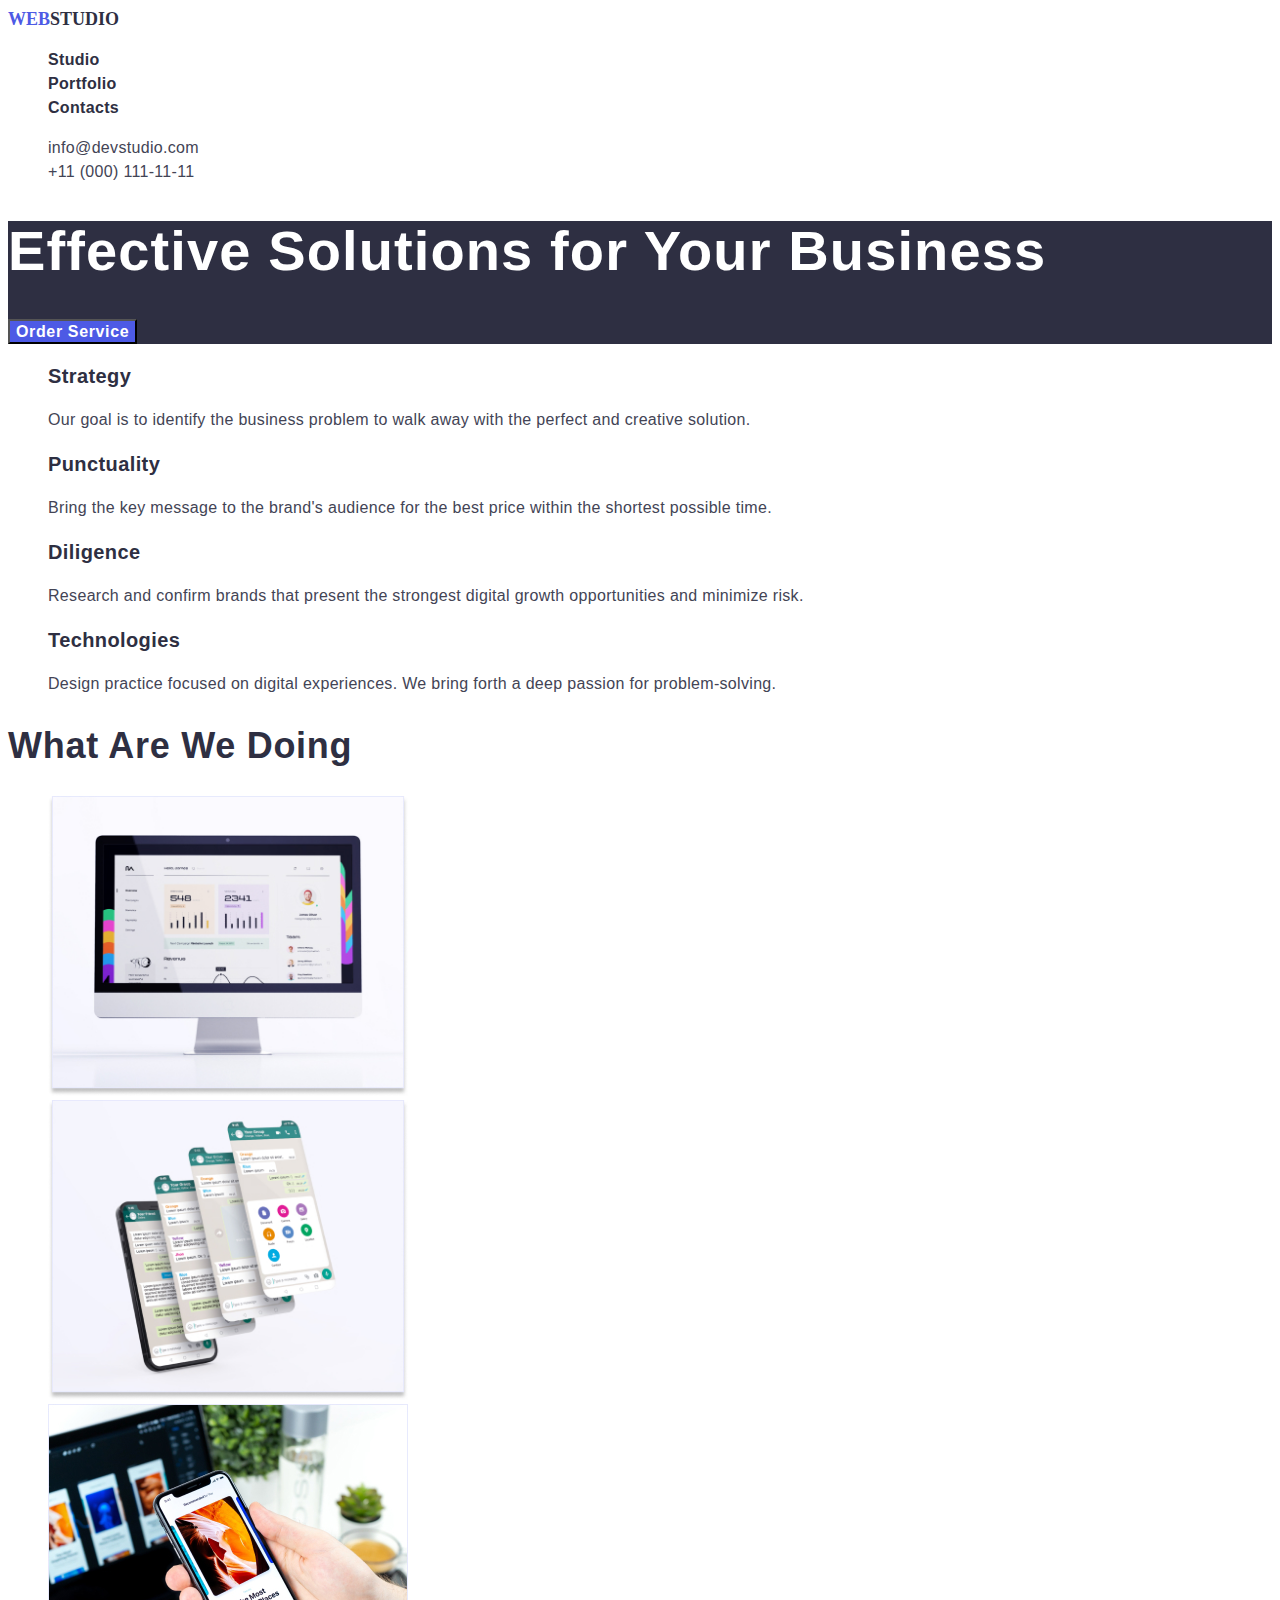
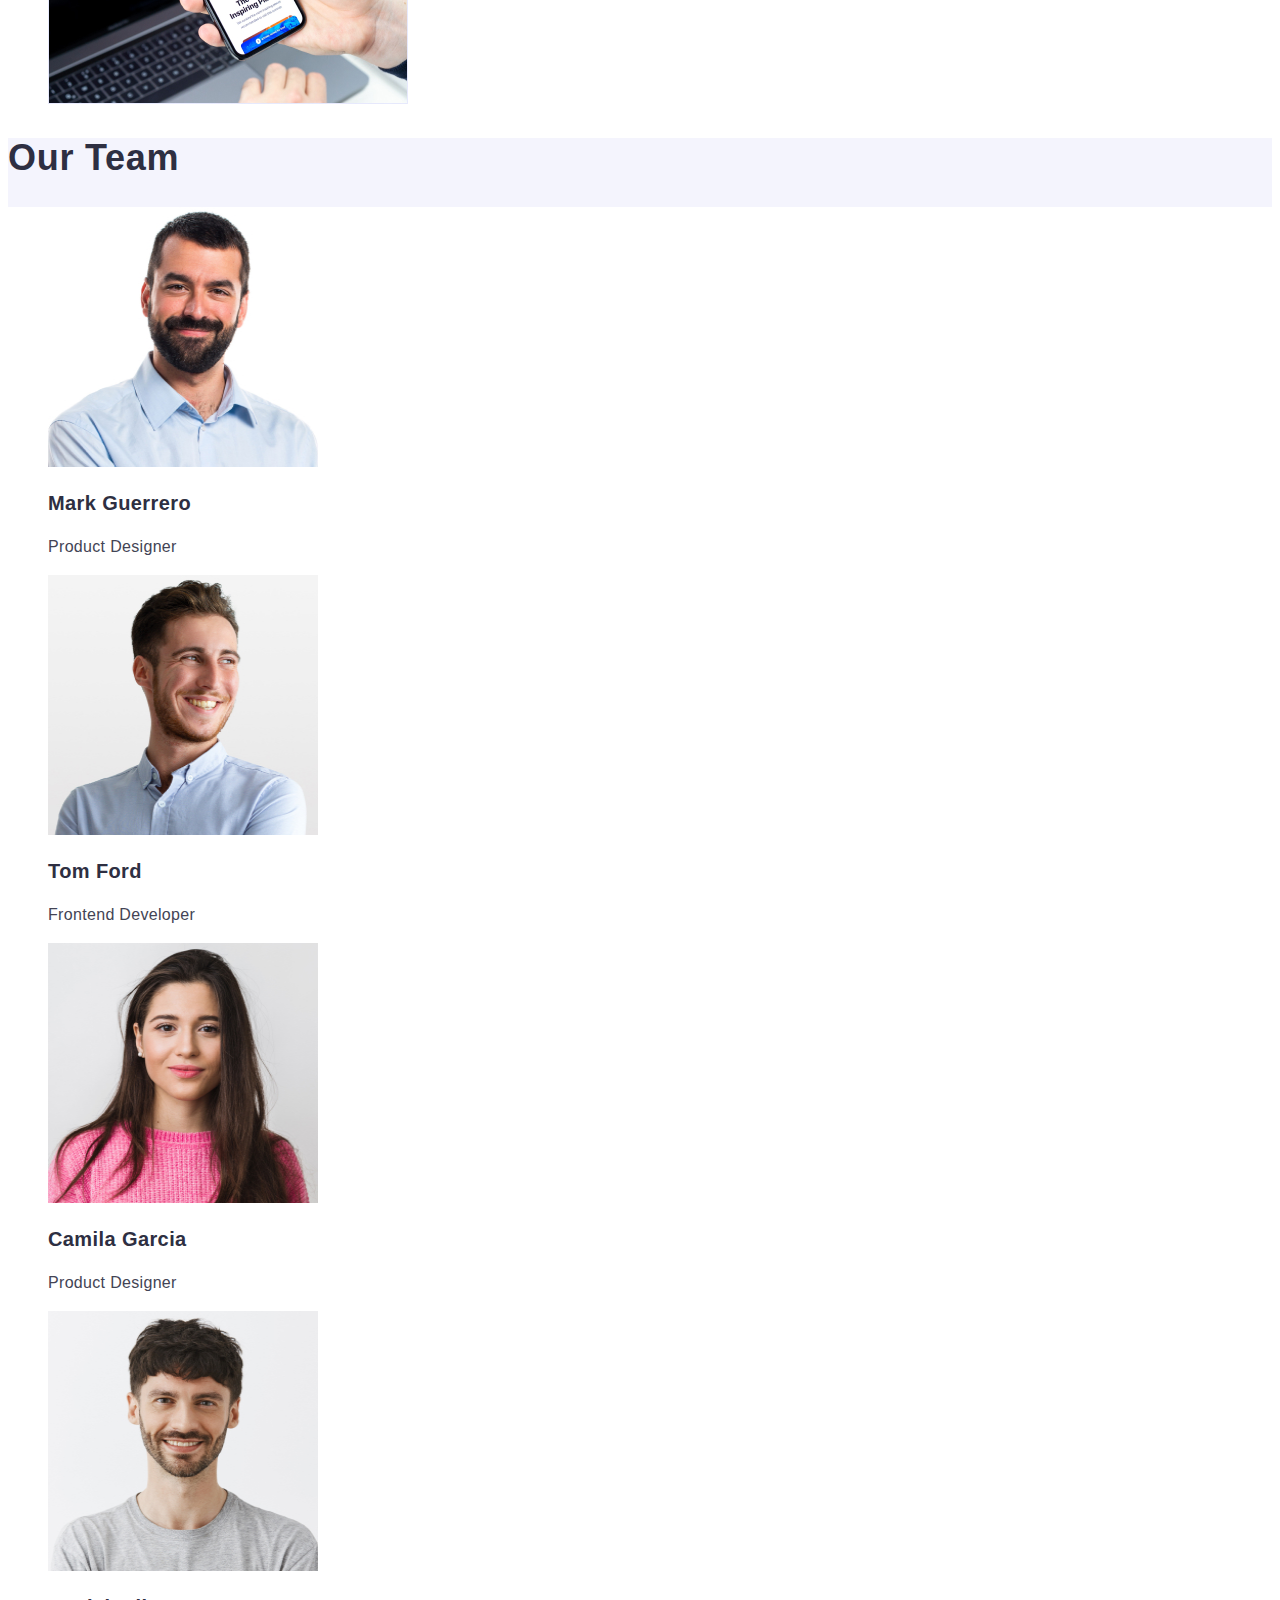
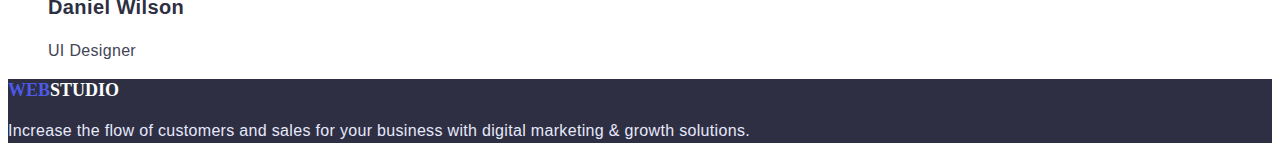
<file: index.html>
<!DOCTYPE html>
<html lang="en">
<head>
    <meta charset="UTF-8">
    <meta http-equiv="X-UA-Compatible" content="IE=edge">
    <meta name="viewport" content="width=device-width, initial-scale=1.0">
    <title>Homework02</title>
    <link rel="stylesheet" href="./css/styles.css">
    <link rel="stylesheet" href="./portfolio.html">
    <style>
        
    </style>
</head>
<body class="site-body">
    <header>
        <nav>
        <a class="header-link link"  href="" >WEB<span class="logo">STUDIO</span></a>
        <ul class="header-list list">
        <li class="header-list-item-text"> <a class="header-link-item link" href=""  >Studio</a></li>
        <li class="header-list-item-text"> <a class="header-link-item link" href="./portfolio.html" >Portfolio</a></li>
        <li class="header-list-item-text"><a class="header-link-item link" href="">Contacts</a></li>
        </ul>
        </nav>
        <ul class="header-list-contact list">
            <li> <a class="header-link-contact link" href="mailto:info@devstudio.com">info@devstudio.com</a></li>
            <li> <a class="header-link-contact link" href="tel:+110001111111">+11 (000) 111-11-11</a></li>
        </ul>
    </header>
    <main>
        <section class="section-btn">
            <h1 class="button-title">Effective Solutions 
            for Your Business</h1>
          <button type="button" class="button">Order Service</button></section>
        <section class="section-order">
           <ul class="order-list list">
            <li><h3 class="order-title">Strategy</h3>
             <p class="order-text">Our goal is to identify the business
                problem to walk away with the perfect and creative solution. </p></li>
            <li><h3 class="order-title">Punctuality</h3>
             <p class="order-text">Bring the key message to the brand's audience for the best price within the shortest possible time.</p></li>
            <li><h3 class="order-title">Diligence</h3>
             <p class="order-text">Research and confirm brands that present the strongest digital growth opportunities and minimize risk.</p></li>
            <li><h3 class="order-title">Technologies</h3>
             <p class="order-text">Design practice focused on digital experiences. We bring forth a deep passion for problem-solving.</p></li>
           </ul>
        </section>
        <section class="section-photo">
            <h2 class="photo-title">What Are We Doing</h2>
            <ul class="photo-list list">
                <li><a class="photo-link link" href="">
                    <img src="./images/comp.jpg" alt="comp" width="360" height="300"></a></li>
                <li><a class="photo-link link" href="">
                    <img src="./images/wats.jpg" alt="telephone" width="360" height="300"></a></li>
                <li><a class="photo-link link" href="">
                    <img src="./images/tel.jpg" alt="tel" width="360" height="300"></a></li>
            </ul>
        </section>
        <section class="section-team-card">
            <h2 class="team-card-title">Our Team</h2>
            <ul class="team-card-list list">
                <li><a class="team-card-link link" href="">
                        <img src="./images/team1.jpg" alt="Designer" width="270" height="260"></a>
                    <h3 class="team-card-name">Mark Guerrero</h3>
                <p class="team-card-text">Product Designer</p></li>
                <li><a class="team-card-link link" href="">
                        <img src="./images/team2.jpg" alt="Developer" width="270" height="260"></a>
                    <h3 class="team-card-name">Tom Ford</h3>
                <p class="team-card-text">Frontend Developer</p></li>
                <li><a class="team-card-link link" href="">
                        <img src="./images/team3.jpg" alt="Marketing" width="270" height="260"></a>
                    <h3 class="team-card-name">Camila Garcia</h3>
                <p class="team-card-text">Product Designer</p></li>
                <li><a class="team-card-link link" href="">
                        <img src="./images/team4.jpg" alt="UL Designer" width="270" height="260"></a>
                    <h3 class="team-card-name">Daniel Wilson</h3>
                <p class="team-card-text">UI Designer</p></li>
            </ul>
        </section>
    </main>
    <footer class="footer">
        <a class="footer-link link" href="" >WEB<span class="logotype">STUDIO</span></a>
        <p class="footer-text">Increase the flow of customers and sales for your business with digital marketing & growth solutions.</p>
    </footer>
</body>
</file>
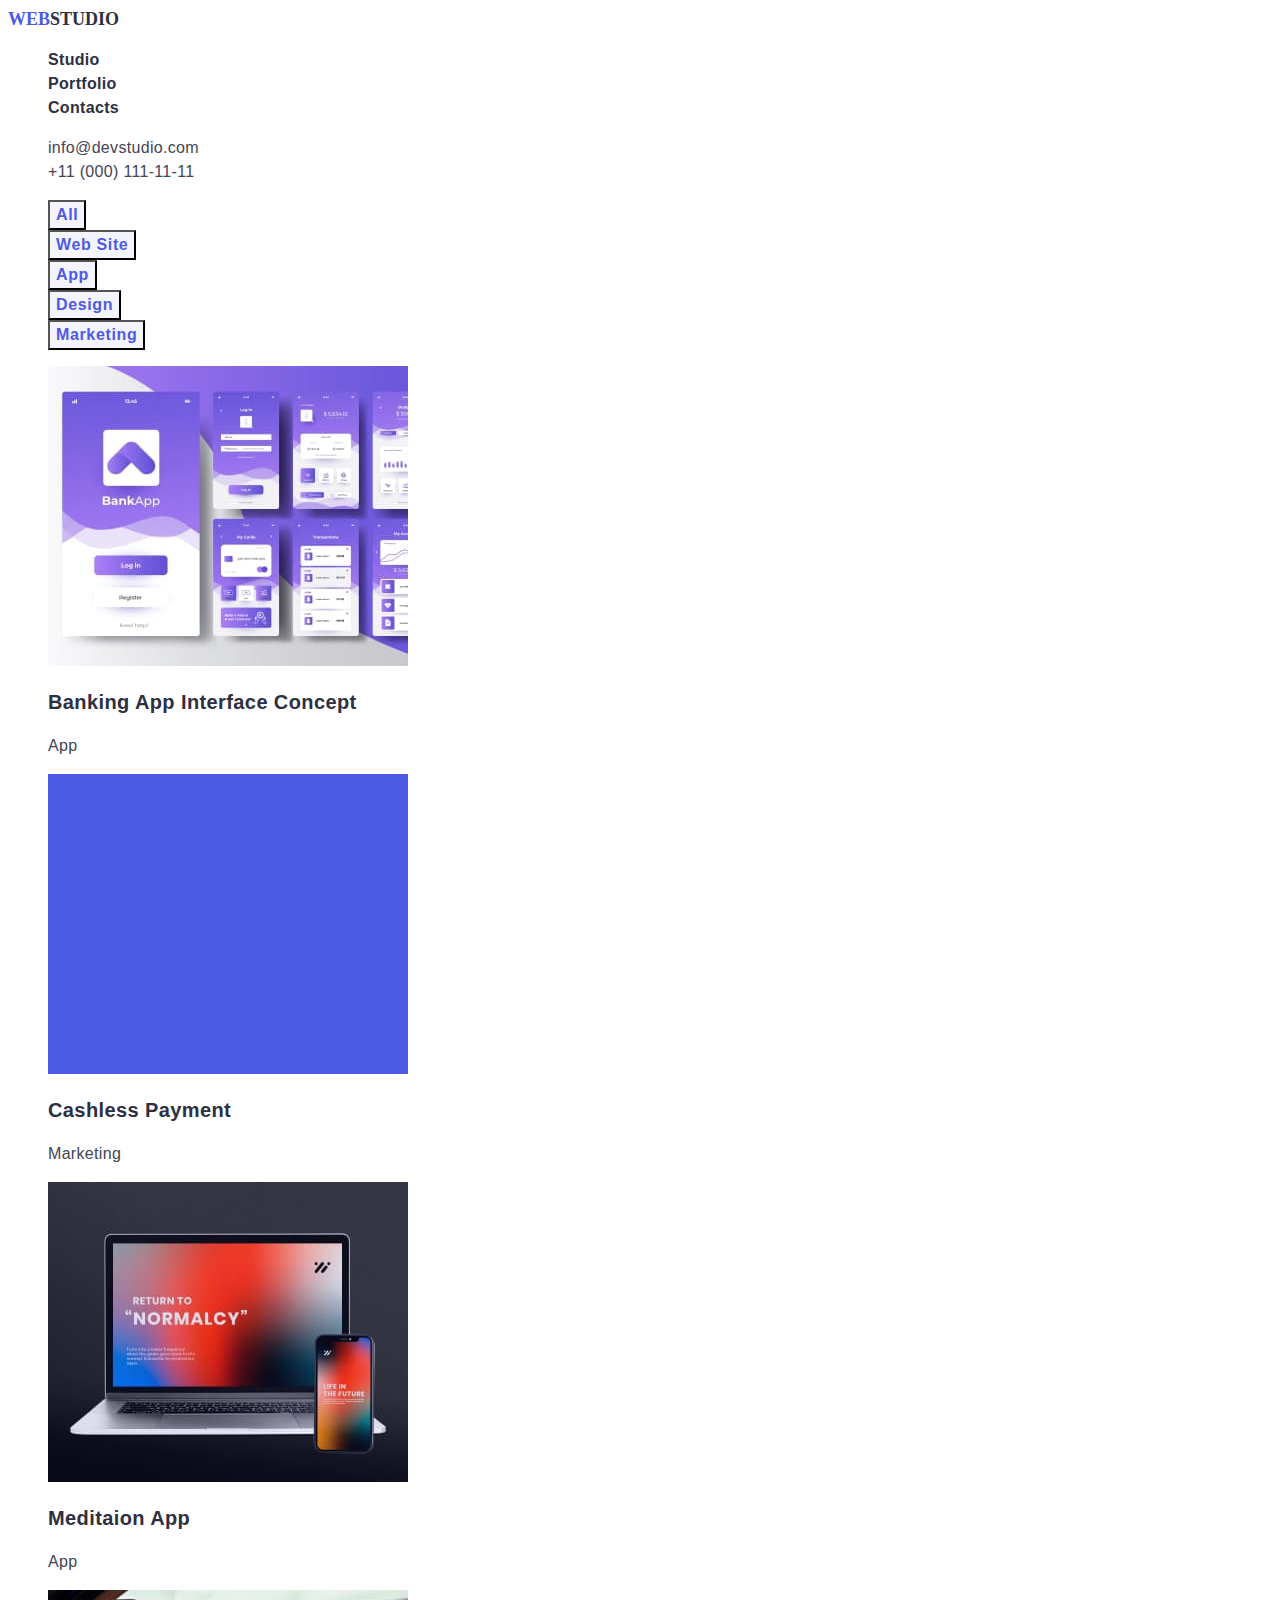
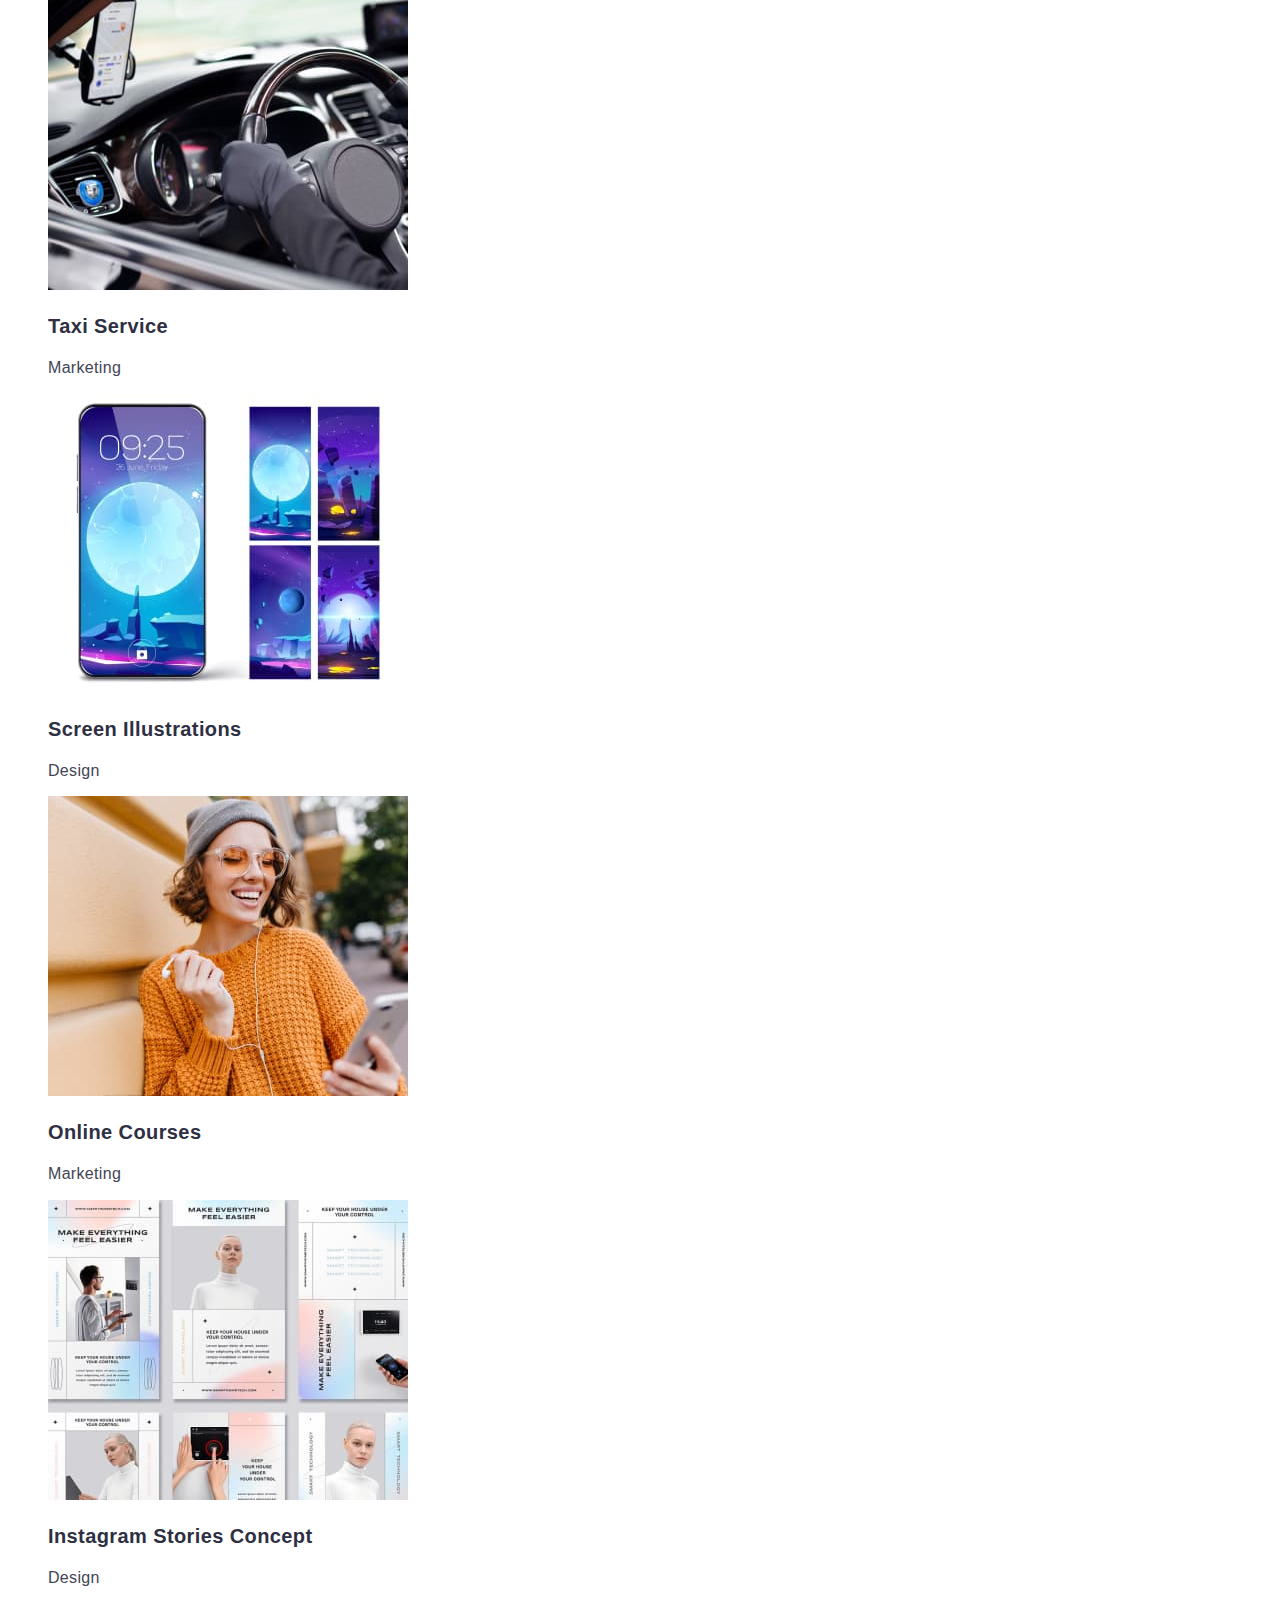
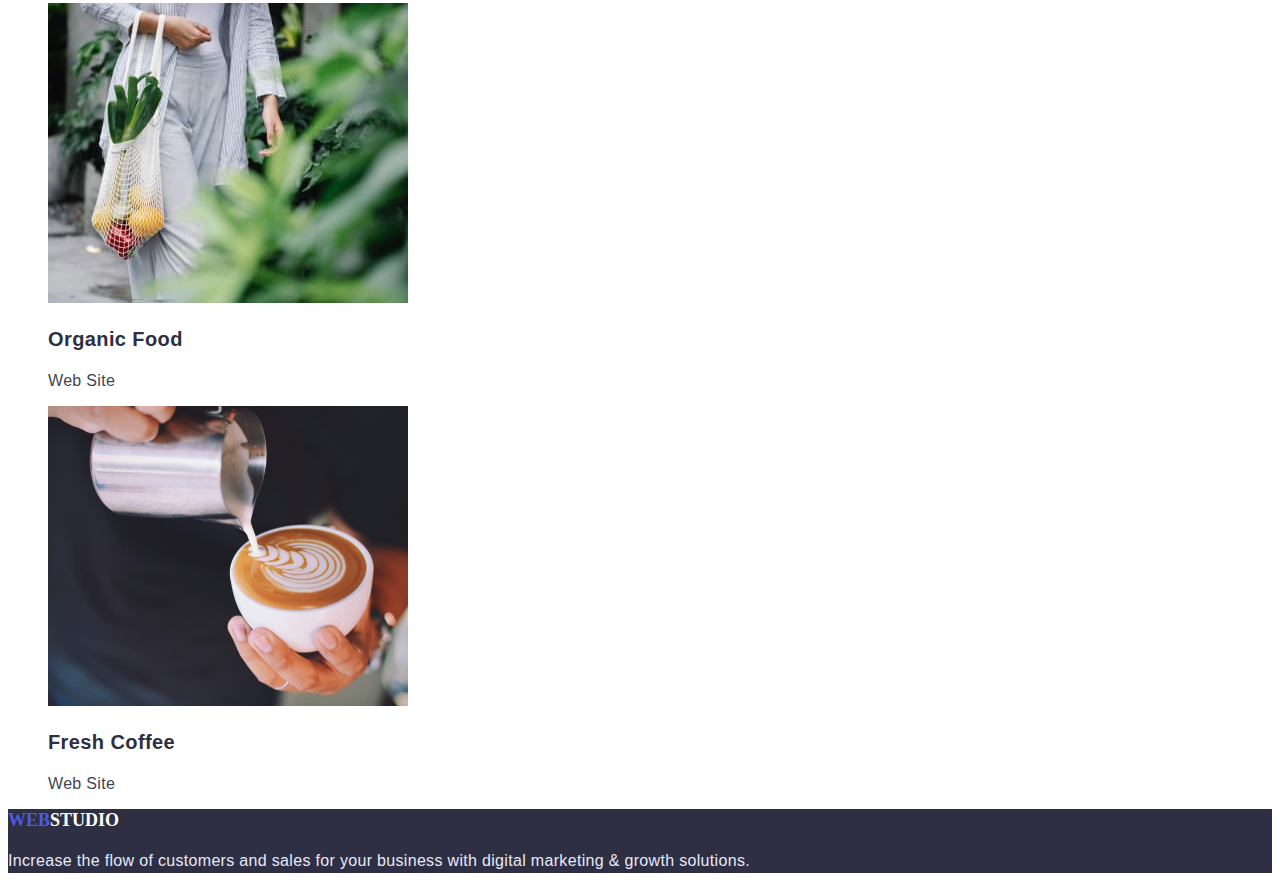
<file: portfolio.html>
<!DOCTYPE html>
<html lang="en">
<head>
    <meta charset="UTF-8">
    <meta http-equiv="X-UA-Compatible" content="IE=edge">
    <meta name="viewport" content="width=device-width, initial-scale=1.0">
    <title>Portfolio</title>
    <link rel="stylesheet" href="./css/styles.css">
</head>
<body class="site-body">
    <header> 
        <nav>
        <a class="header-link link" href="" >WEB<span class="logo">STUDIO</span></a>
        <ul class="header-list list">
        <li  class="header-list-item-text"> <a class="header-link-item link" href=""  >Studio</a></li>
        <li  class="header-list-item-text"> <a class="header-link-item link" href="" >Portfolio</a></li>
        <li  class="header-list-item-text"><a class="header-link-item link" href="">Contacts</a></li>
        </ul>
        </nav>
        <ul class="header-list-contact list">
            <li> <a class="header-link-contact link" href="mailto:info@devstudio.com">info@devstudio.com</a></li>
            <li> <a class="header-link-contact link" href="tel:+110001111111">+11 (000) 111-11-11</a></li>
        </ul>
    </header>
    <main>
        <section class="portfolio-section-btn">
            <ul class="btn-list list">
                <li><button type="button" class="portfolio-button">All</button></li>
                <li><button type="button" class="portfolio-button">Web Site</button></li>
                <li><button type="button" class="portfolio-button">App</button></li>
                <li><button type="button" class="portfolio-button">Design</button></li>
                <li><button type="button" class="portfolio-button">Marketing</button></li>
            </ul>
        </section>
        <section class="section-inter">
            <ul class="inter-list list">
                <li>
                  <a class="inter-link link" href=""> <img src="./images/inter-1.jpg" alt="Bank App" width="360" height="300"></a>                          
                    <h3 class="inter-title">Banking App Interface Concept</h3>
                    <p class="inter-text">App</p>
                </li>
                <li>
                  <a class="inter-link link" href=""> <img src="./images/inter-2.jpg" alt="Payment" width="360" height="300"></a>                        
                    <h3 class="inter-title">Cashless Payment</h3>
                    <p class="inter-text">Marketing</p>
                </li>
                <li>
                  <a class="inter-link link" href=""> <img src="./images/inter-3.jpg" alt="Meditation App" width="360" height="300"></a>     
                    <h3 class="inter-title">Meditaion App</h3>
                    <p class="inter-text">App</p>
                </li>
                <li>
                    <a class="service-link link" href=""><img src="./images/service-1.jpg" alt="Taxi" width="360" height="300"> </a>
                        <h3 class="service-title">Taxi Service</h3>
                        <p class="service-text">Marketing</p>
                    
                </li>
                <li>
                    <a class="service-link link"  class="service-link link"href=""><img src="./images/service-2.jpg" alt="Screen" width="360" height="300"> </a>
                        <h3 class="service-title">Screen Illustrations</h3>
                        <p class="service-text">Design</p>
                    
                </li>
                <li>
                    <a class="service-link link" href=""><img src="./images/service-3.jpg" alt="online courses" width="360" height="300"> </a> 
                        <h3 class="service-title">Online Courses</h3>
                        <p class="service-text">Marketing</p>
                    
                </li>
           
                <li>
                    <a class="design-link link" href=""> <img src="./images/design-1.jpg" alt="Insta Stories" width="360" height="300"></a>
                    <h3 class="design-title">Instagram Stories Concept</h3>
                    <p class="design-text">Design</p>
                </li>
                <li>
                    <a class="design-link link" href=""> <img src="./images/design-2.jpg" alt="Organic Food" width="360" height="300"></a>
                    <h3 class="design-title">Organic Food</h3>
                    <p class="design-text">Web Site</p>
                </li>
                <li>
                    <a class="design-link link" href=""> <img src="./images/design-3.jpg" alt="Fresh Coffee" width="360" height="300"></a>
                    <h3 class="design-title">Fresh Coffee</h3>
                    <p class="design-text">Web Site</p>
                </li>
            </ul>
        </section>
    </main>
    <footer class="footer">
        <a class="footer-link link" href="" >WEB<span class="logotype">STUDIO</span></a>
        <p class="footer-text">Increase the flow of customers and sales for your business with digital marketing & growth solutions.</p>
    </footer>
</body>
</html>
</file>
<file: css/styles.css>
.site-body {
    font-family: 'Roboto' , sans-serif;
    color: #2E2F42;
}

:root {
    --title-color: #2E2F42;
    --btn-title-collor: #fff;
    --typical-if: 1.33 
}

/* ---------HEADER----------- */

.header-link {
    font-family: 'Raleway';
    
    font-weight: 800;
    font-size: 18px;
    line-height: var(--typical-if);
    
    color: #4D5AE5;
     }

    .link {
        text-decoration: none;
    
    }
    .logo {
        color: var(--title-color);
    }
    .header-list {
        color: #2E2F42;
    }
    .list {
        list-style: none;
    }
    
    .header-link-item {
        color: var(--title-color);
    }
    .header-list-item-text {
        
        font-weight: 600;
        font-size: 16px;
        line-height: calc(24/16);
      
        letter-spacing: 0.02em;
     
        color: var(--title-color);
    }

    .header-link-contact {
        
        font-size: 16px;
        line-height: calc(24/16);

        letter-spacing: 0.02em;

        color: #434455;
    }

    /* ---------BUTTON----------- */
    .section-btn {
        background: var(--title-color);

    }
    .button-title {
        font-family: inherit;
        font-weight: 600;
        font-size: 56px;
        line-height: calc(60/56);
        
        letter-spacing: 0.02em;
        color: var(--btn-title-collor);
        
    }
    .button {
        
        font-weight: 600;
        font-size: 16px;
        line-height: calc(19/16);
       
        display: flex;
    
        letter-spacing: 0.04em;
        
        color: #FFFFFF;
        background: #4D5AE5;
        cursor: pointer;
    }

    /* ---------ORDER----------- */

    .order-title {
        font-weight: 600;
       font-size: 20px;
       line-height: calc(24/20);

       letter-spacing: 0.02em;
       color: var(--title-color);
    }
    .order-text {
        font-size: 16px;
        line-height: calc(24/16);


        letter-spacing: 0.02em;

        color: #434455;

    }

    /* ---------PHOTO--------- */

    .photo-title {
        font-weight: 600;
        font-size: 36px;
        line-height: calc(40/36);
    
        letter-spacing: 0.02em;
        text-transform: capitalize;
        color: var(--title-color);
    }
   
    /*---------TEAM CARD-----------  */

    .section-team-card {
        
        background: #F4F4FD;;
    }
    .team-card-title { 
        font-weight: 600;
        font-size: 36px;
        line-height: calc(40/36);

        letter-spacing: 0.02em;
        text-transform: capitalize;
        color: var(--title-color);

    }
    .team-card-list {
        background: #fff;
    }
    
   

    .team-card-name {
        font-weight: 600;
       font-size: 20px;
       line-height: calc(24/20);
    
       letter-spacing: 0.02em;
       color: var(--title-color);
    }

    .team-card-text {
        font-size: 16px;
        line-height: calc(24/16);

        letter-spacing: 0.02em;

        color: #434455;

    }










/* -----------------------PORTFOLIO-------------------- */

.header-link:hover , .header-link:focus {
color: #4D5AE5;
}

/* ------------BUTTONS------------ */


.portfolio-button  {
    font-family: inherit;
    font-weight: 600;
    font-size: 16px;
    line-height: calc(24/16);
    
    
    display: flex;
    align-items: center;
    text-align: center;
    letter-spacing: 0.04em;
    background: #F4F4FD;
    color: #4D5AE5;
    cursor: pointer;

}

/* --------INTER--------- */
.inter-list { 
    background: var(--btn-title-collor)
}

.inter-title {
    font-weight: 600;
font-size: 20px;
line-height: calc(24/20);

letter-spacing: 0.02em;
color: var(--title-color);
}
.inter-text {
    font-size: 16px;
line-height: 1.5;

letter-spacing: 0.02em;

color: #434455;

}

/* --------SERVICE---------- */


.service-list {
   background: var(--btn-title-collor);
}

.service-title {
    font-weight: 600;
font-size: 20px;
line-height: calc(24/20);

letter-spacing: 0.02em;
color: var(--title-color);

}
.service-text {
    font-size: 16px;
line-height: calc(24/20);

letter-spacing: 0.02em;

color: #434455;

}


/* ---------DESIGN------- */

.design-list {
    background: var(--btn-title-collor);
}

.design-title {
    font-weight: 600;
font-size: 20px;
line-height: calc(24/20);

letter-spacing: 0.02em;
color: var(--title-color);
}
.design-text {
    font-size: 16px;
line-height: calc(24/20);

letter-spacing: 0.02em;

color: #434455;
}

/* ---------FOOTER-------- */

.footer {
    background: var(--title-color);
}
.footer-link {
    font-family: 'Raleway';
    
    font-weight: 800;
    font-size: 18px;
    line-height: var(--typical-if);
    color: #4D5AE5;
}

.logotype {
    color: var(--btn-title-collor);
}
.footer-text {
    font-size: 16px;
line-height: 1.5;

letter-spacing: 0.02em;

color: #E7E9FC;
}

/* паддинг и марджин вверх вправо вниз влево  */
</file>
